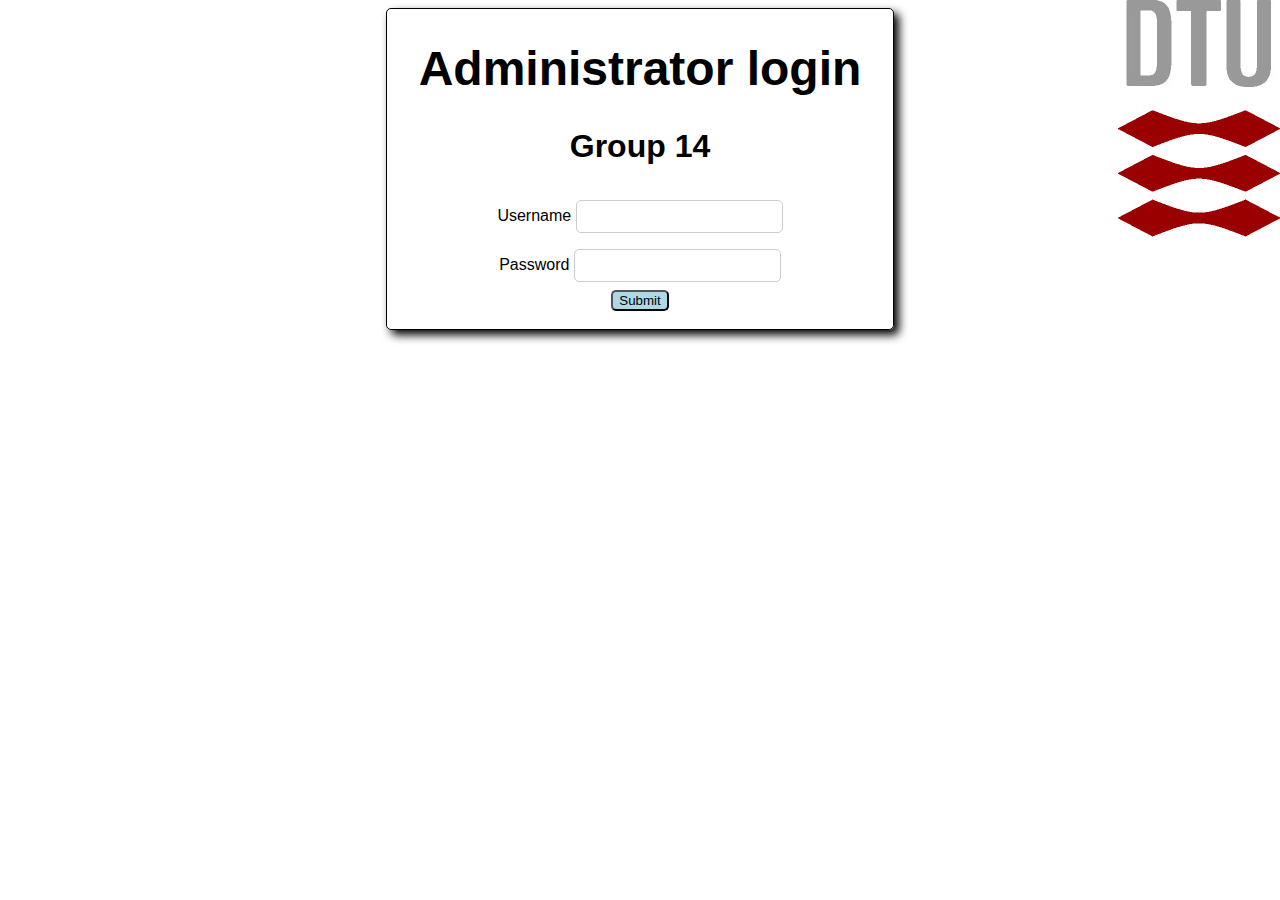
<file: web/index.html>
<!DOCTYPE html>
<html>
<head>
<meta charset="UTF-8">
<title>Administrator login</title>
<link rel="stylesheet" type="text/css" href="main.css">
</head>
<body>
	<div id="loginbox">
		<h1>Administrator login</h1>
		<h2>Group 14</h2>
		<form method="post">
		Username <input type="text" name="username"><br>
		Password <input type="text" name="password"><br>
		<input type="submit">
		</form>
		<br>
	</div>
</body>
</html>
</file>
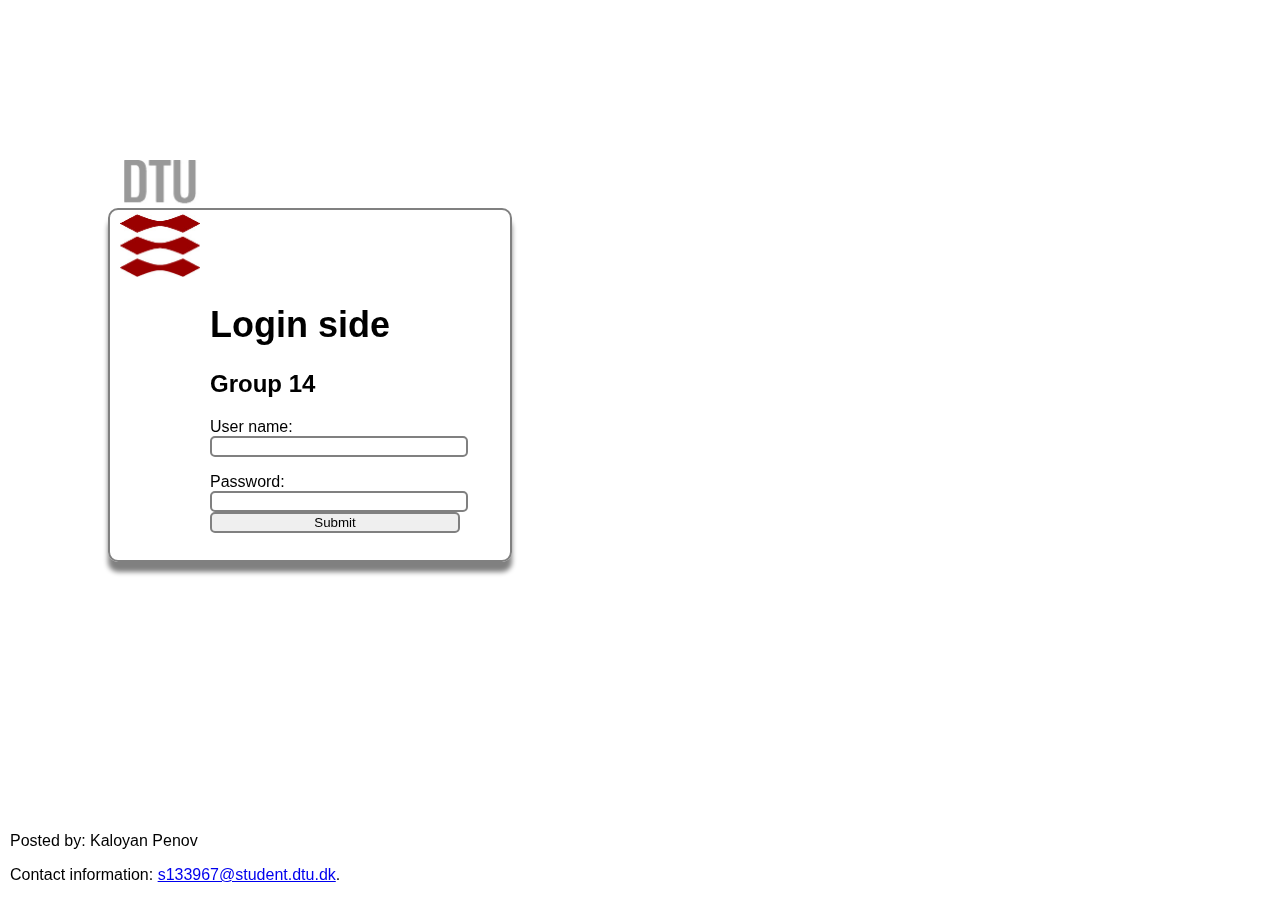
<file: web_kaloyan/index.html>
<!DOCTYPE html>
<html  lang="en-US">
<meta name="viewport" content="width=device-width, initial-scale=1.0">
<head>
  <title>Login side</title>
  <link rel="stylesheet" type="text/css" href="main.css" />  
  <meta charset="UTF-8">
</head>
<body>
<img id="dtulogoId" alt="DTU logo" src="dtulogo.jpg"/>
<div id="frameId">
<div id="innerframeId">
<div>
  <h1>Login side</h1>
  <h2>Group 14</h2>
</div>
<div class="logincontainer">
  <form action="admin.html" method="get">
    <p>
    <label for="usernameLabel">User name:</label>
    <input id="usernameId" type="text" name="username"/>
    </p>
    <p>
    <label for="passwordLabel">Password:</label>
    <input id="passwordId" type="password" name="password"/>
    <input id="submitId" type="submit" value="Submit" />
    </p>
  </form>
</div>
</div>
</div>
<footer>
  <p>Posted by: Kaloyan Penov</p>
  <p>Contact information: <a href="mailto:s133967@student.dtu.dk"> s133967@student.dtu.dk</a>.</p>
</footer>
</body>
</html>
</file>
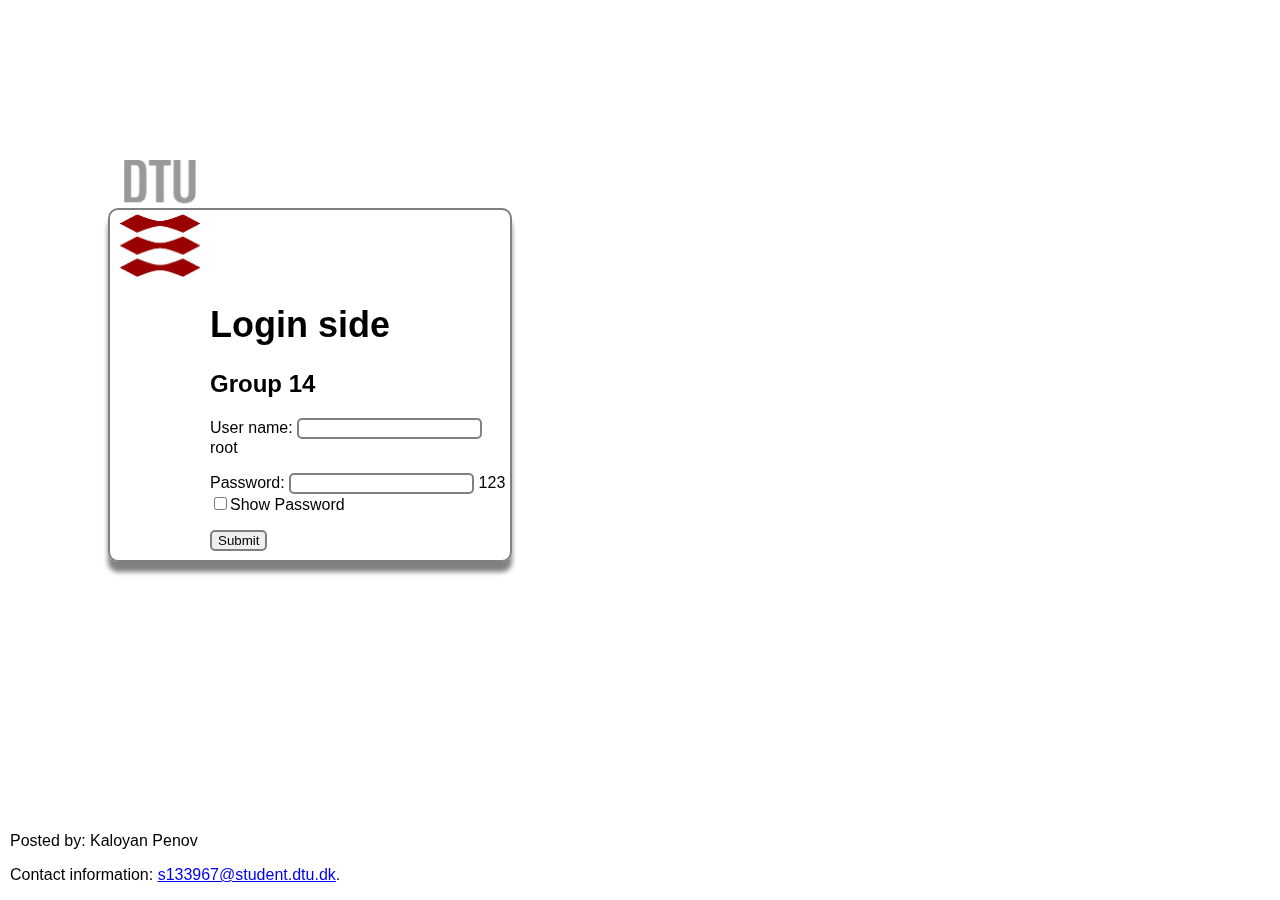
<file: WebContent/index.html>
<!DOCTYPE html>
<html>
	<head>
	  <meta charset="UTF-8">
	  <title>Insert title here</title>
	  <script src="jquery-3.3.1.js"></script>
	  <script src="index.js"></script>
	</head>
	<body>
		<div id="maincontainer">
		
		<!-- indhold for siden her -->
		
		</div>
	</body>
</html>
</file>
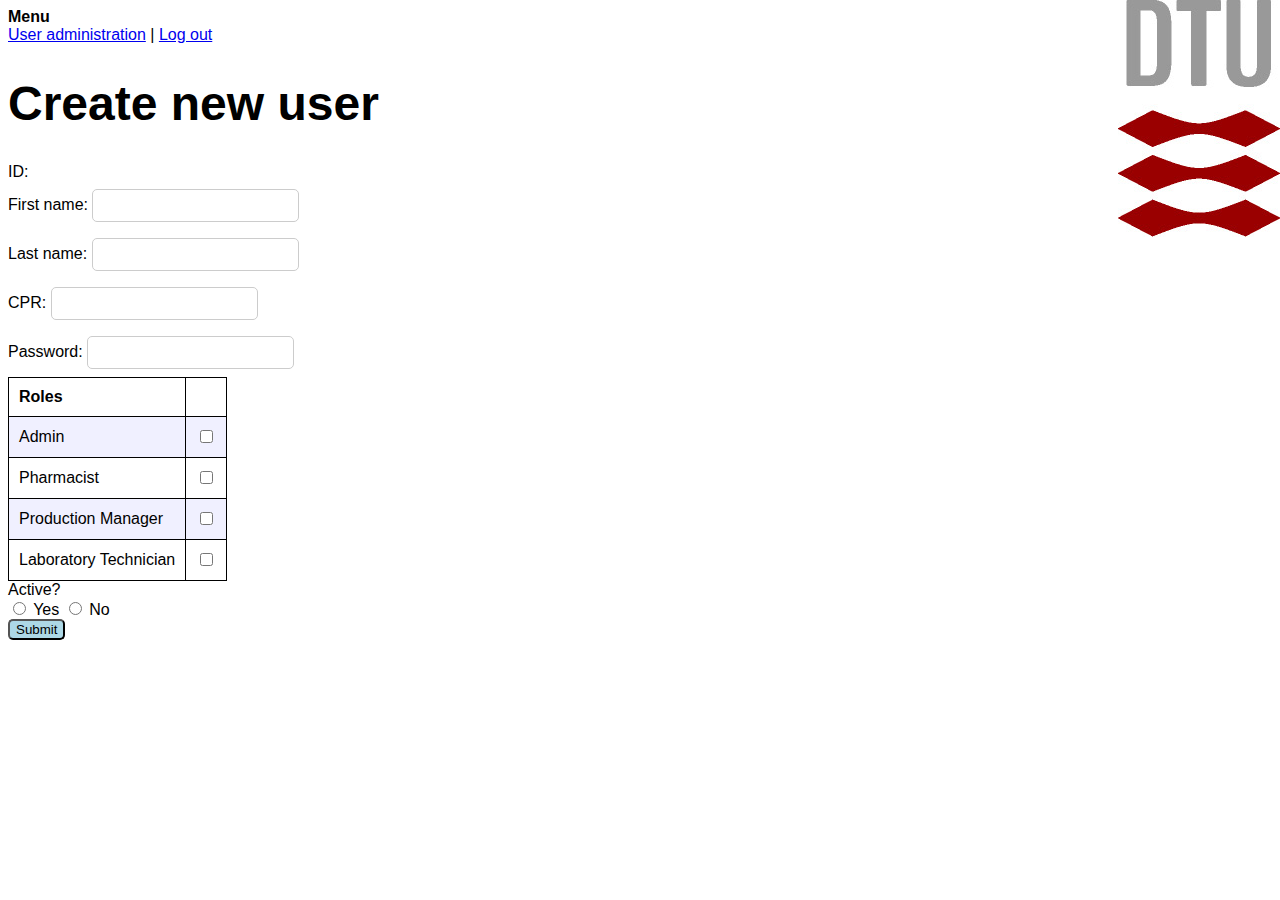
<file: web/createuser.html>
<!DOCTYPE html>
<html>
<head>
<meta charset="UTF-8">
<title>User creation</title>
<link rel="stylesheet" type="text/css" href="main.css">
</head>
<body>
	<b>Menu</b>
	<br>
	<a href="useradmin.html">User administration</a> |
	<a href="logout">Log out</a>
	<br>

	<div class="form" id="createuser">
		<h1>Create new user</h1>
		<label>ID:</label>
		<!-- Get next user ID somehow -->
		<br>
		<form method="post">
			<label for="firstname">First name: </label>
			<input type="text" name="firstname" id="firstname"><br>
			<label for="lastname">Last name: </label>
			<input type="text" name="lastname" id="lastname"><br>
			<label for="cpr">CPR: </label>
			<input type="text" name="cpr" id="cpr"><br>
			<label for="password">Password: </label>
			<input type="text" name="paswword" id="password"><br>
			<table>
				<tr>
					<th>Roles</th>
					<th></th>
				</tr>
				<tr>
					<td>Admin</td>
					<td><input type="checkbox" name="admin" value="true"></td>
				</tr>
				<tr>
					<td>Pharmacist</td>
					<td><input type="checkbox" name="pharmacist" value="true"></td>
				</tr>
				<tr>
					<td>Production Manager</td>
					<td><input type="checkbox" name="prodman" value="true"></td>
				</tr>
				<tr>
					<td>Laboratory Technician</td>
					<td><input type="checkbox" name="labtech" value="true"></td>
				</tr>
			</table>

			<label>Active?</label><br>
			<input type="radio" name="active" value="yes">
			<label>Yes</label>
			<input type="radio" name="active" value="no">
			<label>No</label><br>
			<input type="submit">
		</form>
	</div>
</body>
</html>
</file>
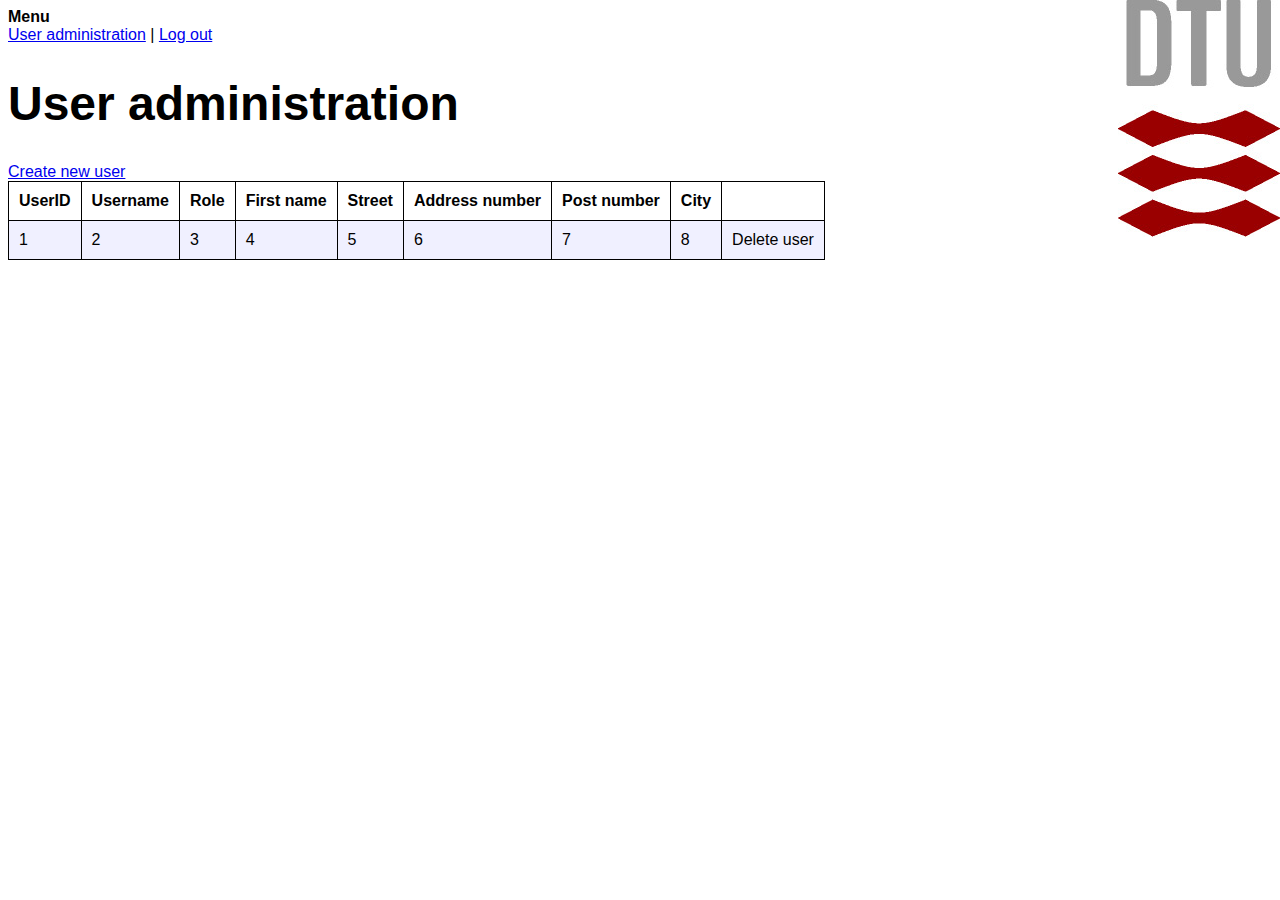
<file: web/useradmin.html>
<!DOCTYPE html>
<html>
<head>
<meta charset="UTF-8">
<title>User administration</title>
<link rel="stylesheet" type="text/css" href="main.css">
</head>
<body>
	<b>Menu</b><br>
	<a href="useradmin.html">User administration</a> | <a href="logout">Log out</a>
	<br>
	<h1>User administration</h1>
	<a href="useredit.html">Create new user</a><br>
	<table>
		<tr>
		<th>UserID</th>
		<th>Username</th>
		<th>Role</th>
		<th>First name</th>
		<th>Street</th>
		<th>Address number</th>
		<th>Post number</th>
		<th>City</th>
		</tr>
		<tr>
		<td>1</td>
		<td>2</td>
		<td>3</td>
		<td>4</td>
		<td>5</td>
		<td>6</td>
		<td>7</td>
		<td>8</td>
		<td>Delete user</td>
		</tr>
	</table>
</body>
</html>
</file>
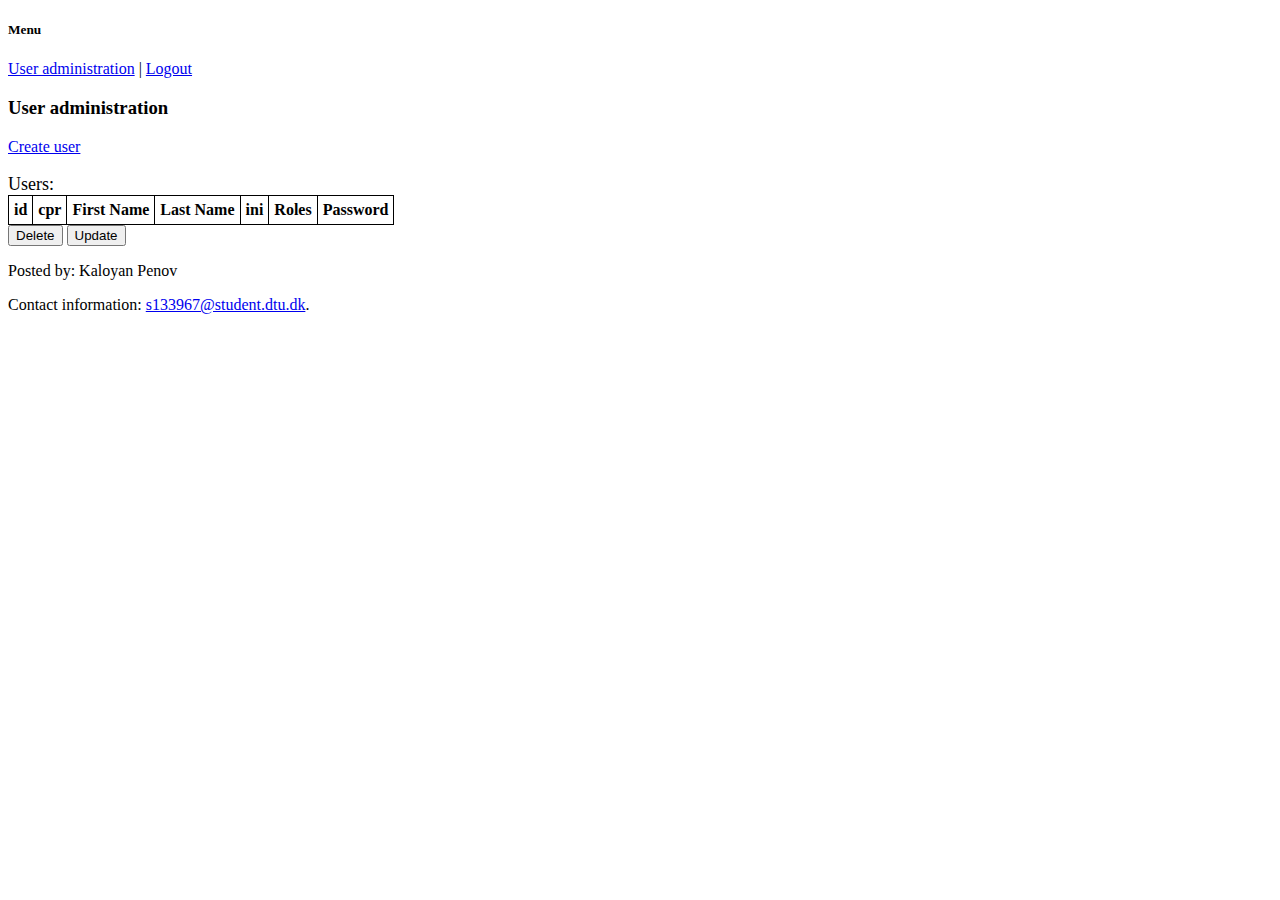
<file: web_kaloyan/admin.html>
<!DOCTYPE html>
<html>
<head>
<meta charset="UTF-8">
<title>User administration</title>
<style>
table, td, th {
    border: 1px solid black;
	border-collapse: collapse;
	padding: 5px;
}

th {
    text-align: left;
}

caption {
    text-align: left;
    font-size: 18px;
}
</style>
</head>
<body>
<header><h5>Menu</h5></header>
<nav>
  <a href="admin.html">User administration</a> | 
  <a href="index.html">Logout</a>
</nav>
<h3>User administration</h3>
<form action="#createuser" method="get">
	<a id="createuser" href="createuser.html">Create user</a>
</form>
<br />

 
 <!-- 
<table id="usershedertable">
  <caption>Users:</caption>
  <tr>
    <th>id</th>
    <th>cpr</th>
    <th>First Name</th>
    <th>Last Name</th>
    <th>ini</th>
    <th>Roles</th>
    <th>Password</th>
  </tr>
</table>
--> 
<table id="userstable">
  <caption>Users:</caption>
  <tr>
    <th>id</th>
    <th>cpr</th>
    <th>First Name</th>
    <th>Last Name</th>
    <th>ini</th>
    <th>Roles</th>
    <th>Password</th>
  </tr>
</table>

<!--   <tr>
    <td></td>
    <td></td>
    <td></td>
    <td></td>
    <td></td>
    <td></td>
    <td></td>
  </tr> -->
<button onclick="localStorage.removeItem('users');">Delete</button>
<button onclick="onUpdateClicked()">Update</button>
  <script>
	  class User{
		  constructor(id, cpr, firstName, lastName, ini, roles, password){
			this.id = id; this.cpr = cpr; 
			this.firstName = firstName; this.lastName = lastName;
			this.ini = ini; this.roles = roles; this.password = password;
		  }
		  id(){ return this.id;} id(id){ this.id = id;}
		  cpr(){ return this.cpr;} cpr(cpr){ this.cpr = cpr;}
		  firstName(){ return this.firstName;} firstName(firstName){ this.firstName = firstName;}
		  lastName(){ return this.lastName;} lastName(lastName){ this.lastName = lastName;}
		  ini(){ return this.ini;} ini(ini){ this.ini = ini;}
		  roles(){ return this.roles;} roles(roles){ this.roles = roles;}
		  password(){ return this.password;} password(password){ this.password = password;}
	  }
	  var i = 0;
	 
    function onUpdateClicked(){
        let users = localStorage.getItem('users') ? JSON.parse(localStorage.getItem('users')) : [];
        
    	var table = document.getElementById("userstable");
    	var row = table.insertRow(-1); //(0)    	
       	var cell01 = row.insertCell(0);
       	var cell02 = row.insertCell(1);
       	var cell03 = row.insertCell(2);
       	var cell04 = row.insertCell(3);
       	var cell05 = row.insertCell(4);
       	var cell06 = row.insertCell(5);
       	var cell07 = row.insertCell(6);

       	cell01.innerHTML = users[0].id;//"id user" + i++;	
    	cell02.innerHTML = users[0].cpr;	
    	cell03.innerHTML = users[0].firstName;	    	
       	cell04.innerHTML = users[0].lastName;	
    	cell05.innerHTML = users[0].ini;	
    	cell06.innerHTML = users[0].roles;	    	
    	cell07.innerHTML = users[0].password;	    	
    }
    
    
  </script>
<footer>
  <p>Posted by: Kaloyan Penov</p>
  <p>Contact information: <a href="mailto:s133967@student.dtu.dk"> s133967@student.dtu.dk</a>.</p>
</footer>
</body>
</html>
</file>
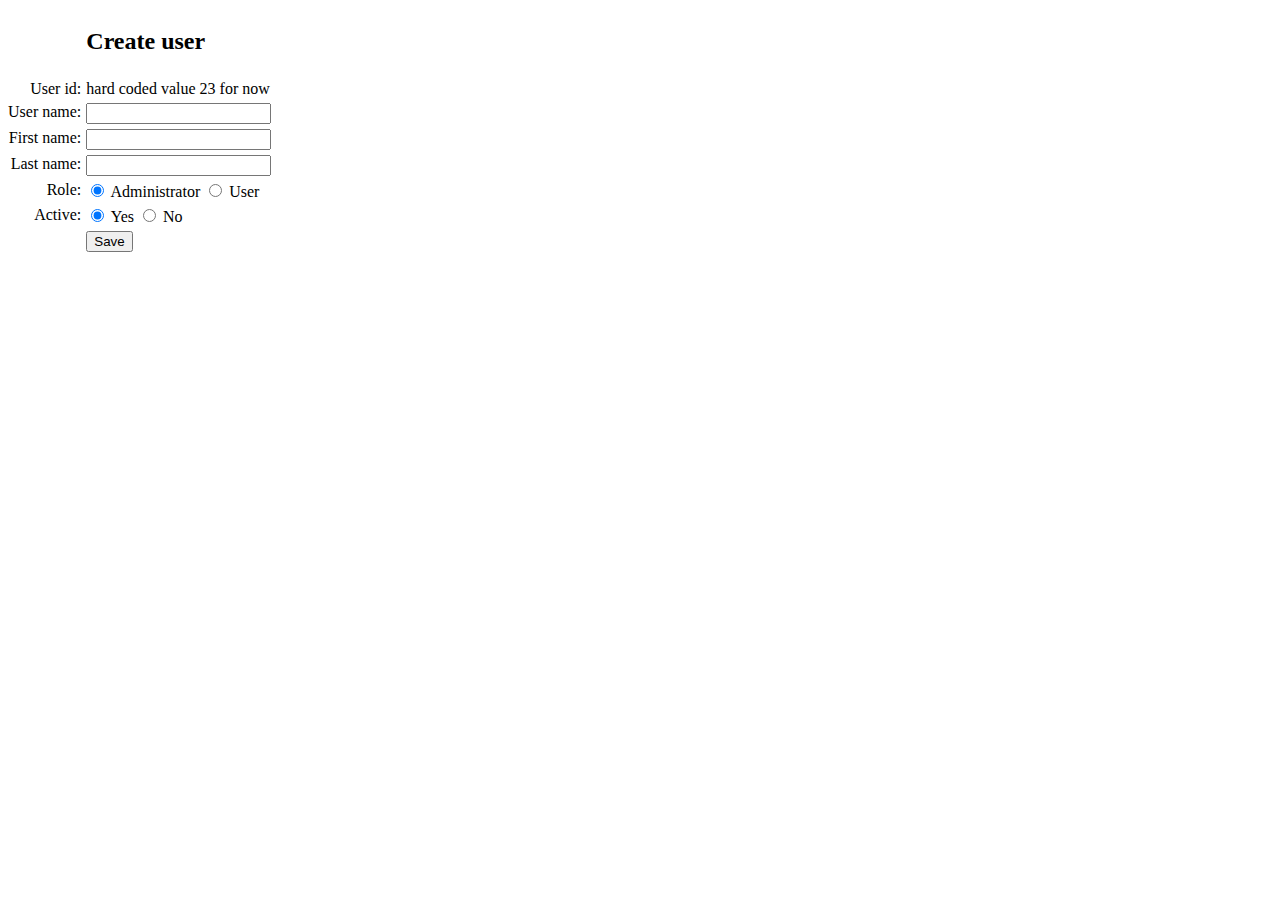
<file: web_kaloyan/createuser.html>
<!DOCTYPE html>
<html>
<head>
<meta charset="UTF-8">
<style type="text/css">
  div.userdetails {
    display: grid;
    grid-template-columns: max-content max-content;
    grid-gap: 5px;
  }
  div.userdetails label.detailslabel {
    text-align: right;
  }
  div.userdetails label.detailslabel:after {
    content:": ";
  }
  
</style>
<title>Create user</title>
</head>
<body>
<div class="userdetails">
  <label class="emptylabel"></label>
  <h2>Create user</h2>
  <label class="detailslabel">User id</label>
  <label>hard coded value 23 for now</label> 
  
  <label class="detailslabel">User name</label>
  <input id="usernameid" type="text" name="username"/> 
  
  <label class="detailslabel">First name</label>
  <input id="firstnameid" type="text" name="firstname"/> 
  
  <label class="detailslabel">Last name</label>
  <input id="lastnameid" type="text" name="lastname"/> 
  
  <label class="detailslabel">Role</label>   
  <div>
    <input id="adminradioid" type="radio" name="usertype" value="administrator" checked/>
    <label>Administrator</label>
    <input id="userradioid" type="radio" name="usertype" value="user"/>
    <label>User</label>
  </div>
  <label class="detailslabel">Active</label>   
  <div>
    <input id="yesactiveid" type="radio" name="activemode" value="yes" checked/>
    <label>Yes</label>
    <input id="noactiveid" type="radio" name="activemode" value="no"/>
    <label>No</label>
  </div>
  <label class="emptylabel"></label>
  <form>
    <input id="submitdetailsid" type="submit" value="Save" onclick="onSaveClicked()"/>
  </form>
  <script>
  class User{
	  constructor(id, cpr, firstName, lastName, ini, roles, password){
		this.id = id; this.cpr = cpr; 
		this.firstName = firstName; this.lastName = lastName;
		this.ini = ini; this.roles = roles; this.password = password;
	  }
	  id(){ return this.id;} id(id){ this.id = id;}
	  cpr(){ return this.cpr;} cpr(cpr){ this.cpr = cpr;}
	  firstName(){ return this.firstName;} firstName(firstName){ this.firstName = firstName;}
	  lastName(){ return this.lastName;} lastName(lastName){ this.lastName = lastName;}
	  ini(){ return this.ini;} ini(ini){ this.ini = ini;}
	  roles(){ return this.roles;} roles(roles){ this.roles = roles;}
	  password(){ return this.password;} password(password){ this.password = password;}
  }  
    //const username = document.getElementById("usernameid").innerHTML();
    //const firstname = document.getElementById("firstnameid").innerHTML();
    //const lastname = document.getElementById("lastnameid").innerHTML();
    
    let users = localStorage.getItem('users') ? JSON.parse(localStorage.getItem('users')) : [];
        
    function onSaveClicked(){
    	//var user = new User(username, firstname, lastname);
    	var user2 = new User("testUserName", "TestFirstName", "TestLastName", "123", "231", "122", "223");
    	//users.push(user);
    	users.push(user2);
    	localStorage.setItem("users", JSON.stringify(users));        	
    }
  </script>
</div>
</body>
</html>
</file>
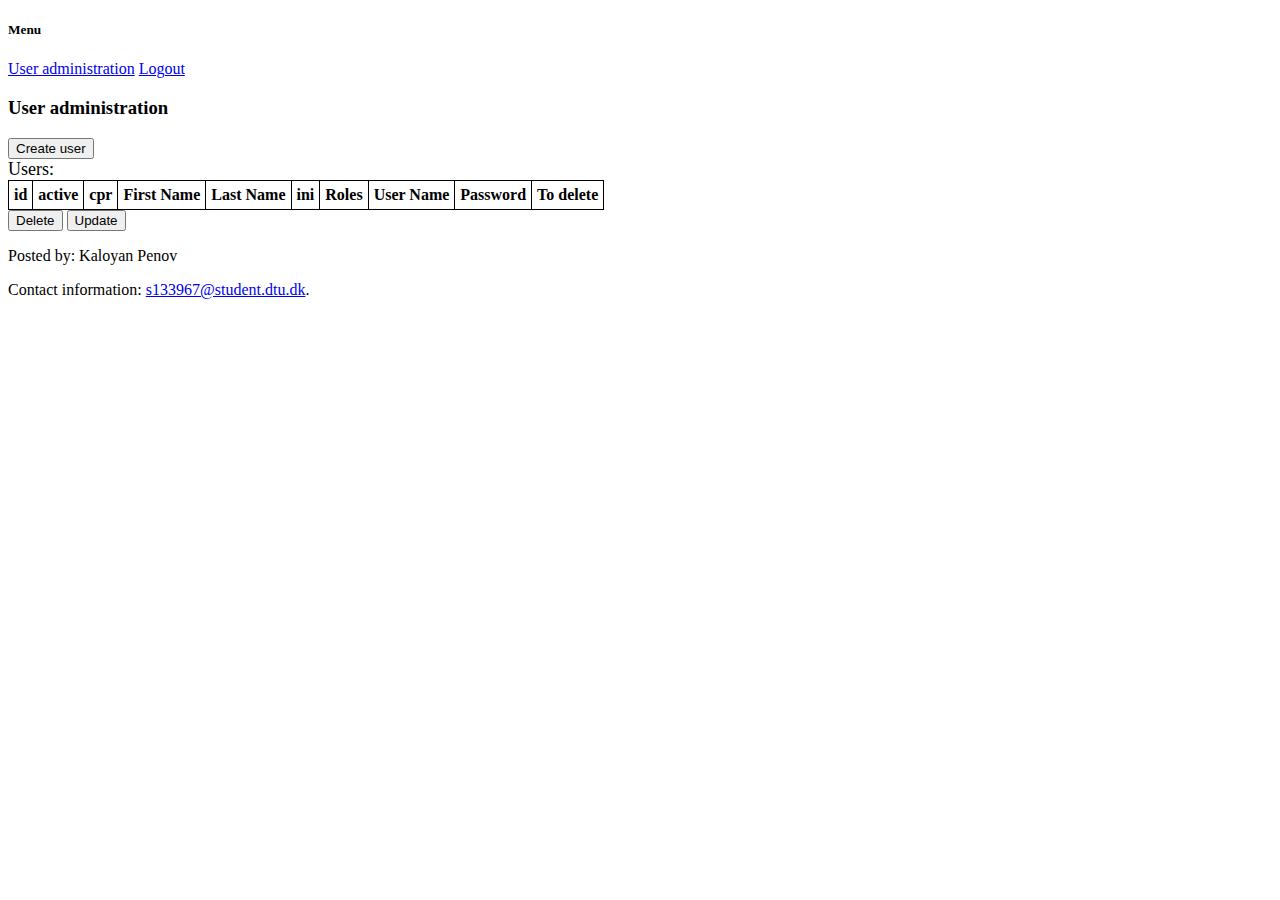
<file: WebContent/admin.html>
<!DOCTYPE html>
<html>
<head>
  <meta charset="UTF-8">
  <title>Insert title here</title>
  <link rel="stylesheet" type="text/css" href="admin.css" /> 
  <script src="jquery-3.3.1.js"></script>
  <script src="admin.js"></script>
</head>
<body>
<header><h5>Menu</h5></header>
	<nav>
	  <a class="AdminLink" href="javascript:void(0)">User administration</a> <!-- href="javascript:void(0)"  admin.html --> 
	  <a class="LogOutLink" href="javascript:void(0)">Logout</a>
	  <!-- <a href="index.html">Logout</a> -->
	</nav>
	<h3>User administration</h3>
	<!-- <form action="#createuser" method="get"> -->
	<!--	<a id="createUserID" class="CreateUserLink" href="javascript:void(0)">Create user</a> -->		
	<!-- </form> -->
	<!-- <a id="createUserID" class="CreateUserLink">Create user</a> -->
	<button id="createUserID">Create user</button>
	<br />		 
	<table id="userstable">
	  <caption>Users:</caption>
	  <tr>
	    <th>id</th>
	    <th>active</th>
	    <th>cpr</th>
	    <th>First Name</th>
	    <th>Last Name</th>
	    <th>ini</th>
	    <th>Roles</th>
	    <th>User Name</th>
	    <th>Password</th>
	    <th>To delete</th>
	  </tr>
	</table>	
	<button id="deleteId">Delete</button> 
	<button id="updateID">Update</button>
	<!-- <button onclick="localStorage.removeItem('users');">Delete</button> -->	  
	<footer>
	  <p>Posted by: Kaloyan Penov</p>
	  <p>Contact information: <a href="mailto:s133967@student.dtu.dk"> s133967@student.dtu.dk</a>.</p>
	</footer>
</body>
</html>
</file>
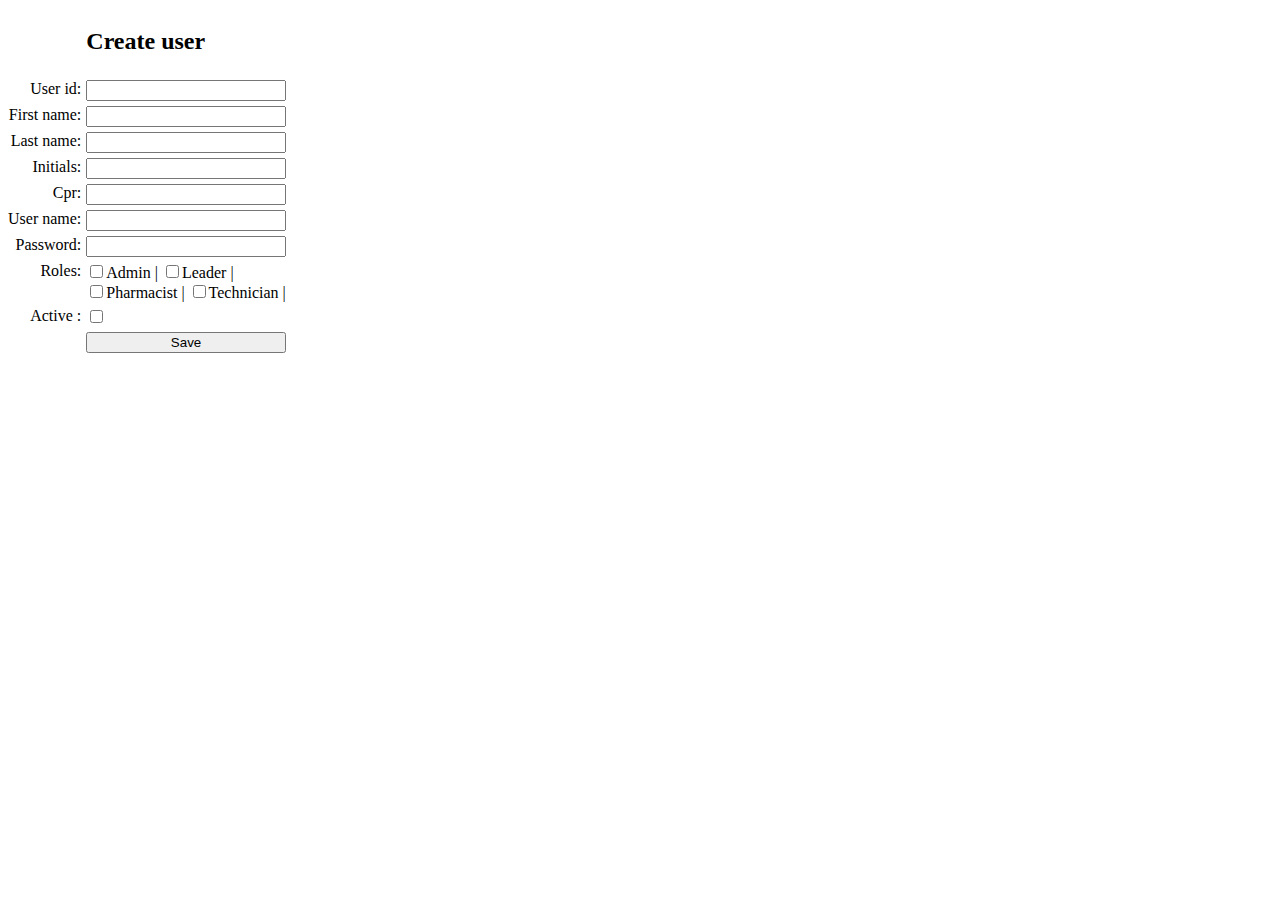
<file: WebContent/createUser.html>
<!DOCTYPE html>
<html>
<head>
  <meta charset="UTF-8">
  <title>Insert title here</title>
  <link rel="stylesheet" type="text/css" href="createUser.css" /> 
  <script src="jquery-3.3.1.js"></script>
  <script src="createUser.js"></script>
</head>
<body>
<div class="userdetails">
  <label class="emptylabel"></label>
  <h2>Create user</h2>
  <label class="detailslabel">User id</label>
  <input id="useridid" type="number" min="0" name="userid"/>
  
  <label class="detailslabel">First name</label>
  <input id="firstnameid" type="text" name="firstname"/> 
  
  <label class="detailslabel">Last name</label>
  <input id="lastnameid" type="text" name="lastname"/>
  
  <label class="detailslabel">Initials</label>
  <input id="initialsid" type="text" name="initials"/>
  
  <label class="detailslabel">Cpr</label>
  <input id="cprid" type="text" name="cpr"/>
   
  <label class="detailslabel">User name</label>
  <input id="usernameid" type="text" name="username"/>
  
  <label class="detailslabel">Password</label>
  <input id="passwordid" type="text" name="password"/>
  
  <label class="detailslabel">Roles</label>  
  <div class='mutliSelect'>
  	<input type='checkbox' value='Admin' id='adminChk'/><label>Admin |</label>  
  	<input type='checkbox' value='Leader' id='leaderChk'/><label>Leader |</label><br>
  	<input type='checkbox' value='Pharmacist' id='pharmacistChk'/><label>Pharmacist |</label> 
  	<input type='checkbox' value='Technician' id='technicianChk'/><label>Technician |</label> 
  </div>
  <label class="detailslabel">Active </label>
  <div>
	  <input type='checkbox' value='Active' id='activeChk'/>
  </div>
  <label class="emptylabel"></label>
  <button id="saveID">Save</button>
</div>
</body>
</html>
<!--  <div>
	    <input id="adminradioid" type="radio" name="usertype" value="administrator" checked/>
	    <label>Administrator</label>
	    <input id="userradioid" type="radio" name="usertype" value="user"/>
	    <label>User</label>
	  </div>  -->
<!--  <div>
	    <input id="yesactiveid" type="radio" name="activemode" value="yes" checked/>
	    <label>Yes</label>
	    <input id="noactiveid" type="radio" name="activemode" value="no"/>
	    <label>No</label>
	  </div> -->	  
	  <!-- <form>
	    <input id="saveID" type="submit" value="Save"/>
	  </form> -->
</file>
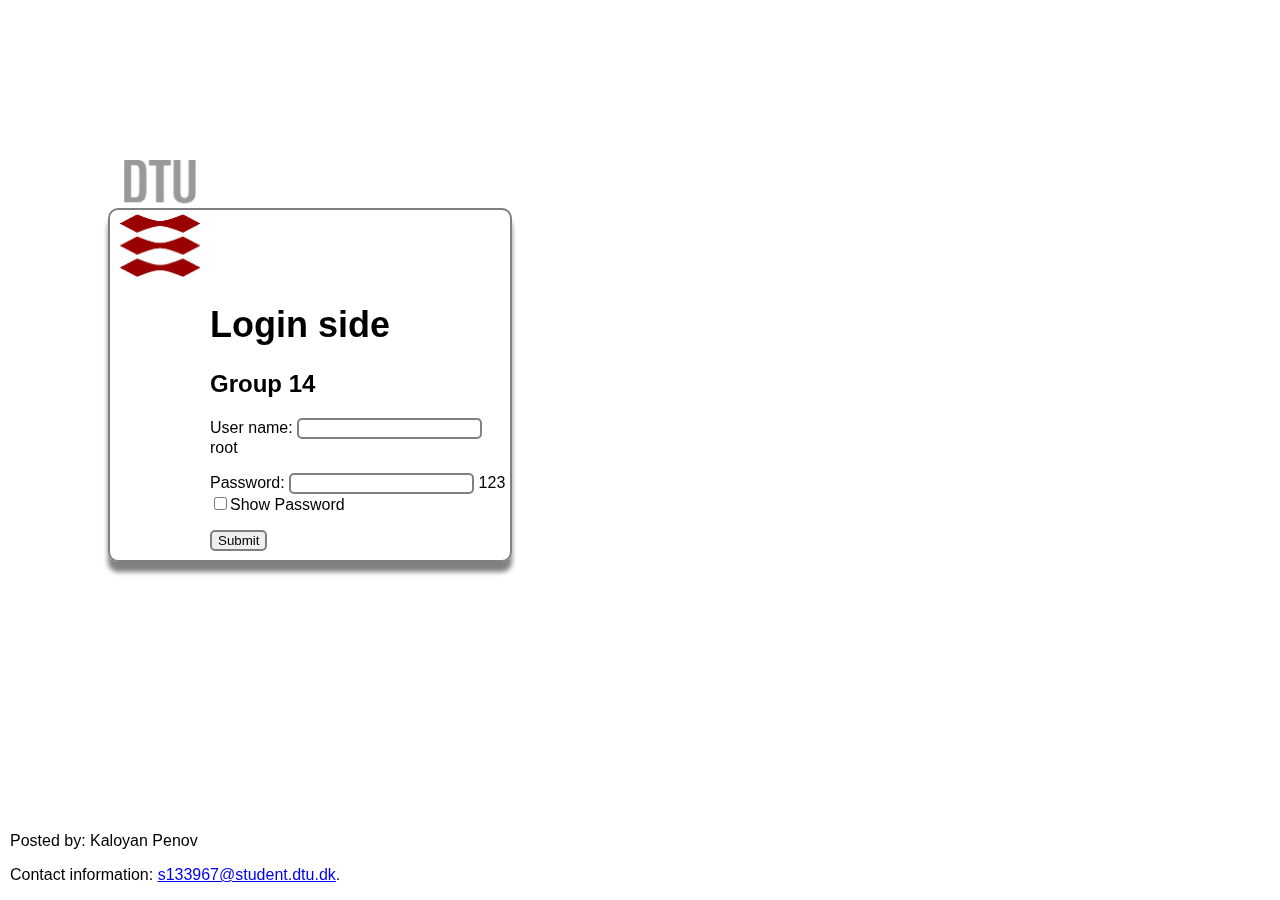
<file: WebContent/login.html>
<!DOCTYPE html>
<html>
	<head>
		<meta charset="UTF-8">
		<title>Insert title here</title>
		<link rel="stylesheet" type="text/css" href="login.css" /> 
		<script src="jquery-3.3.1.js"></script>
		<script src="login.js"></script>
	</head>
	<body>
		<img id="dtulogoId" alt="DTU logo" src="dtulogo.jpg"/>
		<div id="frameId">
			<div id="innerframeId">
			<div>
			  <h1>Login side</h1>
			  <h2>Group 14</h2>
			</div>
			<div class="loginContainer">
			  <form > <!-- action="admin.html" method="get" -->
			    <p>
			    <label for="usernameLabel">User name:</label>
			    <input id="usernameId" type="text" name="username"/> root
			    </p>
			    <p>
			    <label for="passwordLabel">Password:</label>
			    <input type="password" id="passwordId" name="password"/> 123<br>
			    <input type="checkbox" id="showPasswordID"/>Show Password 
			    </p>
			    <p>
			    <input id="submitId" type="submit" value="Submit"/>
			    </p>
			  </form>
			</div>
			</div>
		</div>
		<footer>
		  <p>Posted by: Kaloyan Penov</p>
		  <p>Contact information: <a href="mailto:s133967@student.dtu.dk"> s133967@student.dtu.dk</a>.</p>
		</footer>
	</body>
</html>
</file>
<file: web/main.css>
@charset "UTF-8";
body {
	font-size: 100%;
	font-family: "Century Gothic", CenturyGothic, AppleGothic, sans-serif;
	background: url("dtu.bmp") no-repeat fixed top right;
}

h1 {
	font-size: 3em;
	
}

h2 {
	font-size: 2em;
	
}

table, th, td {
	border: 1px solid black;
	border-collapse: collapse;
	
}

th, td {
	padding: 10px;
	text-align: left;
}

tr:nth-child(even) {
	background-color: #f0f0ff;
}

#loginbox {
	width: 40%;
	margin: auto;
	border: 1px solid;
	border-radius: 5px;
	box-shadow: 5px 5px 10px;
	text-align: center;
}

input[type=text] {
    padding: 8px 14px;
    margin: 8px 0;
    display: inline-block;
    border: 1px solid #ccc;
    border-radius: 5px;
    box-sizing: border-box;
}
input[type=submit] {
	border-radius: 5px;
	background-color: lightblue;
}
</file>
<file: web_kaloyan/main.css>
@CHARSET "UTF-8";
  .logincontainer { 
     width: 250px; clear: both; 
  }
   
  .logincontainer input {	
     width: 100%; clear: both; 
  }
  
  body{
    font-family: "Century Gothic", CenturyGothic, AppleGothic, sans-serif;     
  }
  
  h1 {
    font-size: 36px;
  }
  
  input[type=submit]:hover{
    background-color: red;
  }
  
  #usernameId, #passwordId, #submitId{
    border: 2px solid gray;
    border-radius: 5px;
  }
  
  #frameId{
    position: relative;
    width: 400px;
    height: 350px;
    top: 200px;
    left: 100px;
    border: 2px solid gray;
    border-radius: 10px;
    box-shadow: 0px 10px 5px grey;
  }
  
  #dtulogoId{
    width: 80px;
    height: auto;
    position: fixed;
    top: 160px;
    left: 120px;
  }  
  
  #innerframeId{
    padding: 70px 0px 0px 100px;
  }
  
  footer{
    position: fixed;
    bottom: 0;
    left: 10px;
  }
</file>
<file: WebContent/admin.css>
@CHARSET "UTF-8";
table, td, th {
    border: 1px solid black;
	border-collapse: collapse;
	padding: 5px;
}

th {
    text-align: left;
}

caption {
    text-align: left;
    font-size: 18px;
}
</file>
<file: WebContent/createUser.css>
@CHARSET "UTF-8";
 div.userdetails {
   display: grid;
   grid-template-columns: max-content max-content;
   grid-gap: 5px;
 }
 div.userdetails label.detailslabel {
   text-align: right;
 }
 div.userdetails label.detailslabel:after {
   content:": ";
 }
</file>
<file: WebContent/login.css>
@CHARSET "UTF-8";

//main.css

  .logincontainer { 
     width: 250px; clear: both; 
  }
   
  .logincontainer input {	
     width: 100%; clear: both; 
  }
  
  body{
    font-family: "Century Gothic", CenturyGothic, AppleGothic, sans-serif;     
  }
  
  h1 {
    font-size: 36px;
  }
  
  input[type=submit]:hover{
    background-color: green;
  }
  
  #usernameId, #passwordId, #submitId{
    border: 2px solid gray;
    border-radius: 5px;
  }
  
  #frameId{
    position: relative;
    width: 400px;
    height: 350px;
    top: 200px;
    left: 100px;
    border: 2px solid gray;
    border-radius: 10px;
    box-shadow: 0px 10px 5px grey;
  }
  
  #dtulogoId{
    width: 80px;
    height: auto;
    position: fixed;
    top: 160px;
    left: 120px;
  }  
  
  #innerframeId{
    padding: 70px 0px 0px 100px;
  }
  
 footer{
    position: fixed;
    bottom: 0;
    left: 10px;
  }
</file>
